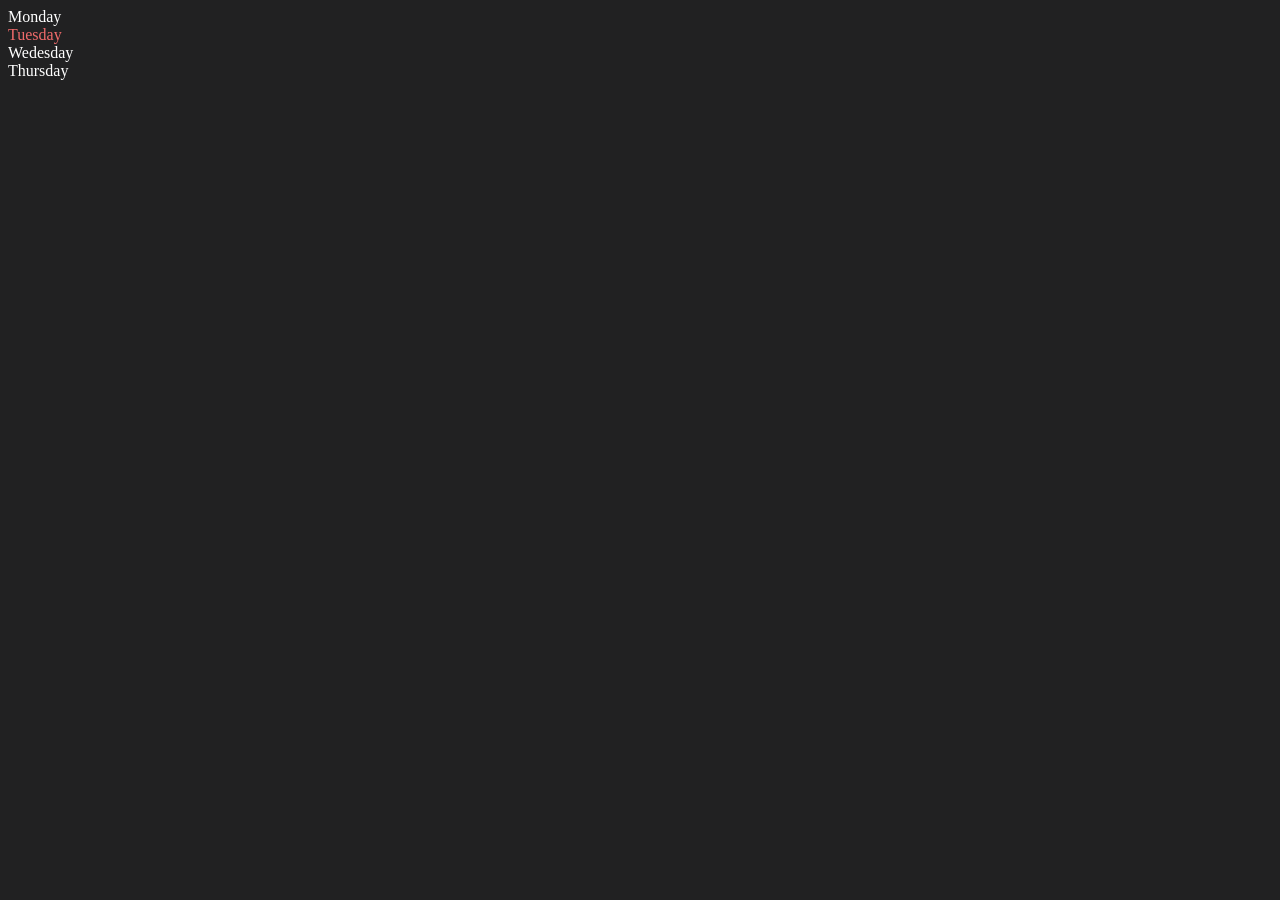
<file: js/html files/index1.html>
<!DOCTYPE html>
<html lang="en">
<head>
    <meta charset="UTF-8">
    <meta name="viewport" content="width=device-width, initial-scale=1.0">
    <title>DOM Manipulation</title>
</head>
<body style="background-color: #212122;  color: #fff;">
    <div class="parent">
        <div class="day">Monday</div>
        <div class="day">Tuesday</div>
        <div class="day">Wedesday</div> 
        <div class="day">Thursday</div>
    </div>
    <script>
        const parent = document.querySelector('.parent');
        // console.log(parent);                          //parent element    
        // console.log(parent.children);                //children elements  
        // console.log(parent.children[1].innerHTML);  //children elements

        for (let i = 0; i < parent.children.length; i++) {
           // console.log(parent.children[i].innerHTML);
        }

        parent.children[1].style.color = '#f16b6b';
        // console.log(parent.firstElementChild);   //first child element
        // console.log(parent.lastElementChild);   //last child element    

        const dayOne=document.querySelector('.day');
        console.log(dayOne);
        console.log(dayOne.parentElement);

        // console.log(parent.firstElementChild.nextElementSibling);       //next sibling element
        // console.log(dayOne.nextElementSibling);                        //next sibling element
        // console.log(parent.lastElementChild.previousElementSibling);  //previous sibling element

        console.log("NODES: ", parent.childNodes);  //monday tues.... nhi dega. Sb aa jayega iske under
                                                   //including text nodes, comments, divs, para, etc.
           

    </script>
</body>
</html>
</file>
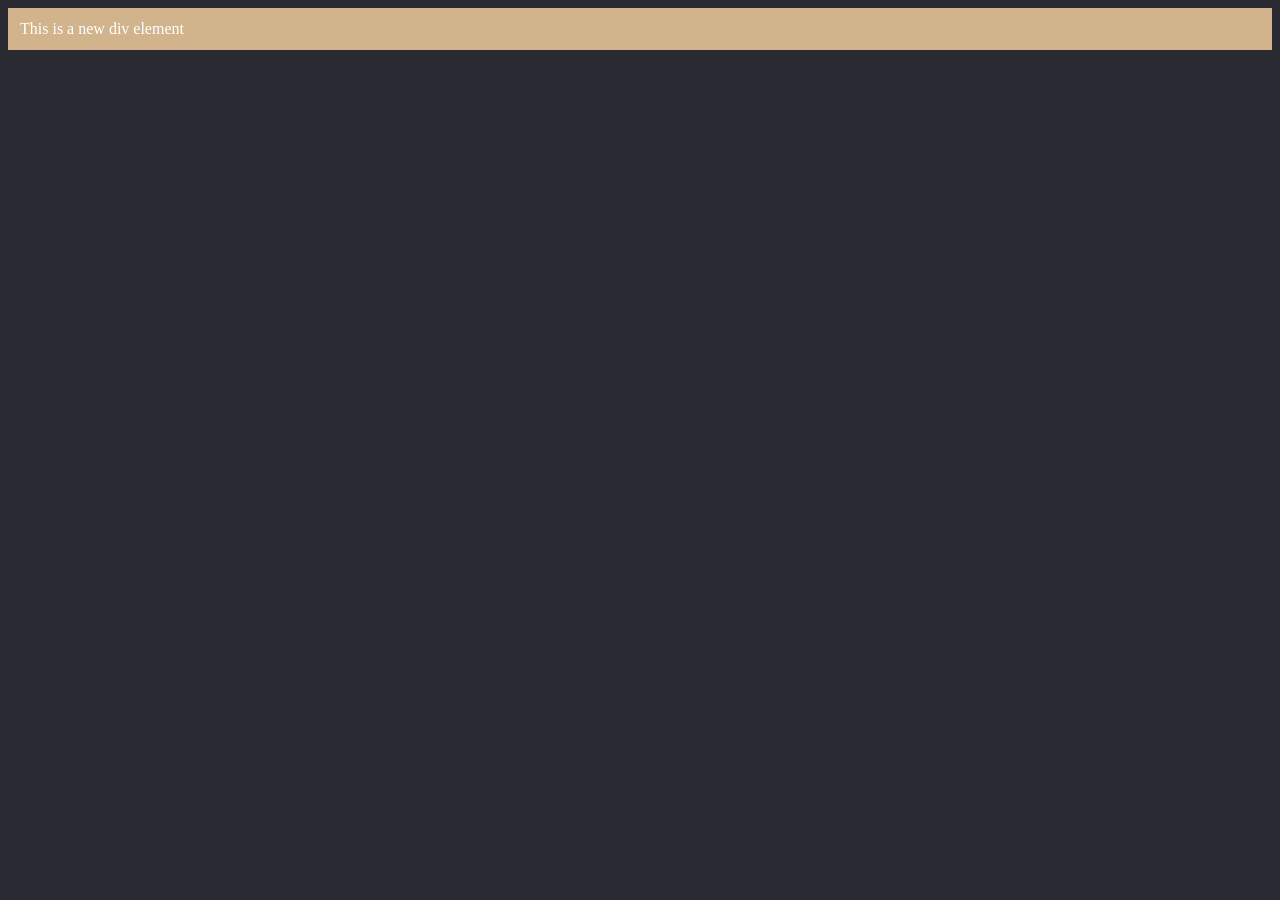
<file: js/html files/index2.html>
<!DOCTYPE html>
<html lang="en">
<head>
    <meta charset="UTF-8">
    <meta name="viewport" content="width=device-width, initial-scale=1.0">
    <title>DOM</title>
</head>
<body style="background-color: #2a2a33;  color: #fff;">
    
</body>
<script>
    const div = document.createElement('div');
    console.log(div);;
    div.className = 'main';
    div.id = Math.round(Math.random()*10 +1 );  //to generrate random ID
    div.setAttribute('title', 'Generated title');
    div.style.backgroundColor = '#D2B48C';
    div.style.padding = "12px";
    //div.innerText = "This is a new div element";
    const addText = document.createTextNode('This is a new div element');
    div.appendChild(addText);
    // this and above line are same thing.
    //all this wont make diff on the page. It will be in the memory.
    //to show it on the page, we need to append it to the body.
    document.body.appendChild(div);

</script>
</html>
</file>
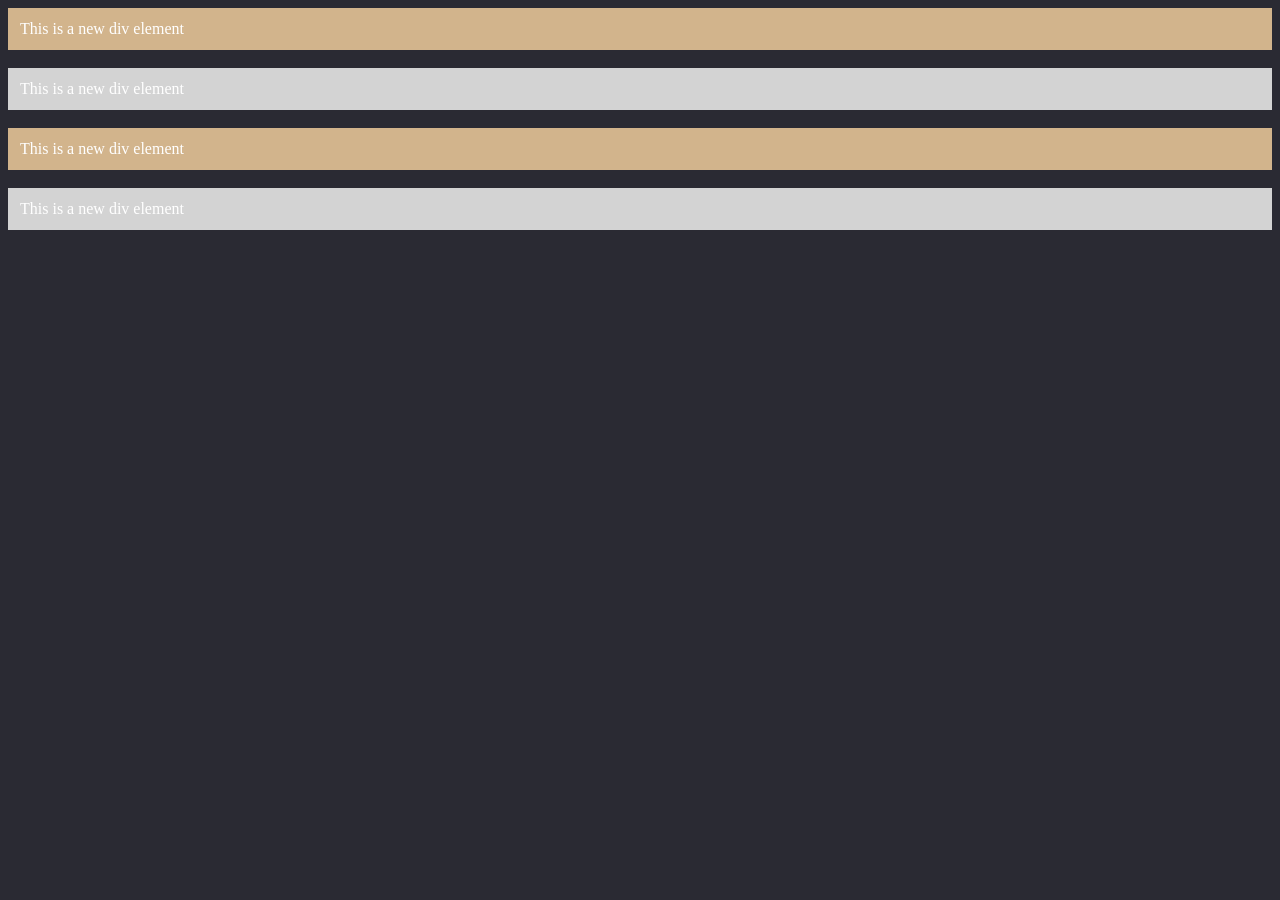
<file: js/html files/index3.html>
<!DOCTYPE html>
<html lang="en">
<head>
    <meta charset="UTF-8">
    <meta name="viewport" content="width=device-width, initial-scale=1.0">
    <title>DOM</title>
</head>
<body style="background-color: #2a2a33;  color: #fff;">
    
</body>
<script>
    
    function createAndAppendDiv(color) {
        

    let div = document.createElement('div');
    console.log(div);;
    div.className = 'main';
    div.id = Math.round(Math.random()*10 +1 );  //to generrate random ID
    div.setAttribute('title', 'Generated title');
    div.style.backgroundColor = color;  //#D2B48C
    div.style.padding = "12px";
    //div.innerText = "This is a new div element";
    let addText = document.createTextNode('This is a new div element');
    div.appendChild(addText);
    
    // this and above line are same thing.
    //all this wont make diff on the page. It will be in the memory.
    //to show it on the page, we need to append it to the body.
    document.body.appendChild(div);
    let br = document.createElement('br');
    document.body.appendChild(br);

    }

    createAndAppendDiv('#D2B48C');
    createAndAppendDiv('#d3d3d3');
    createAndAppendDiv('#D2B48C');  
    createAndAppendDiv('#d3d3d3');

</script>
</html>
</file>
